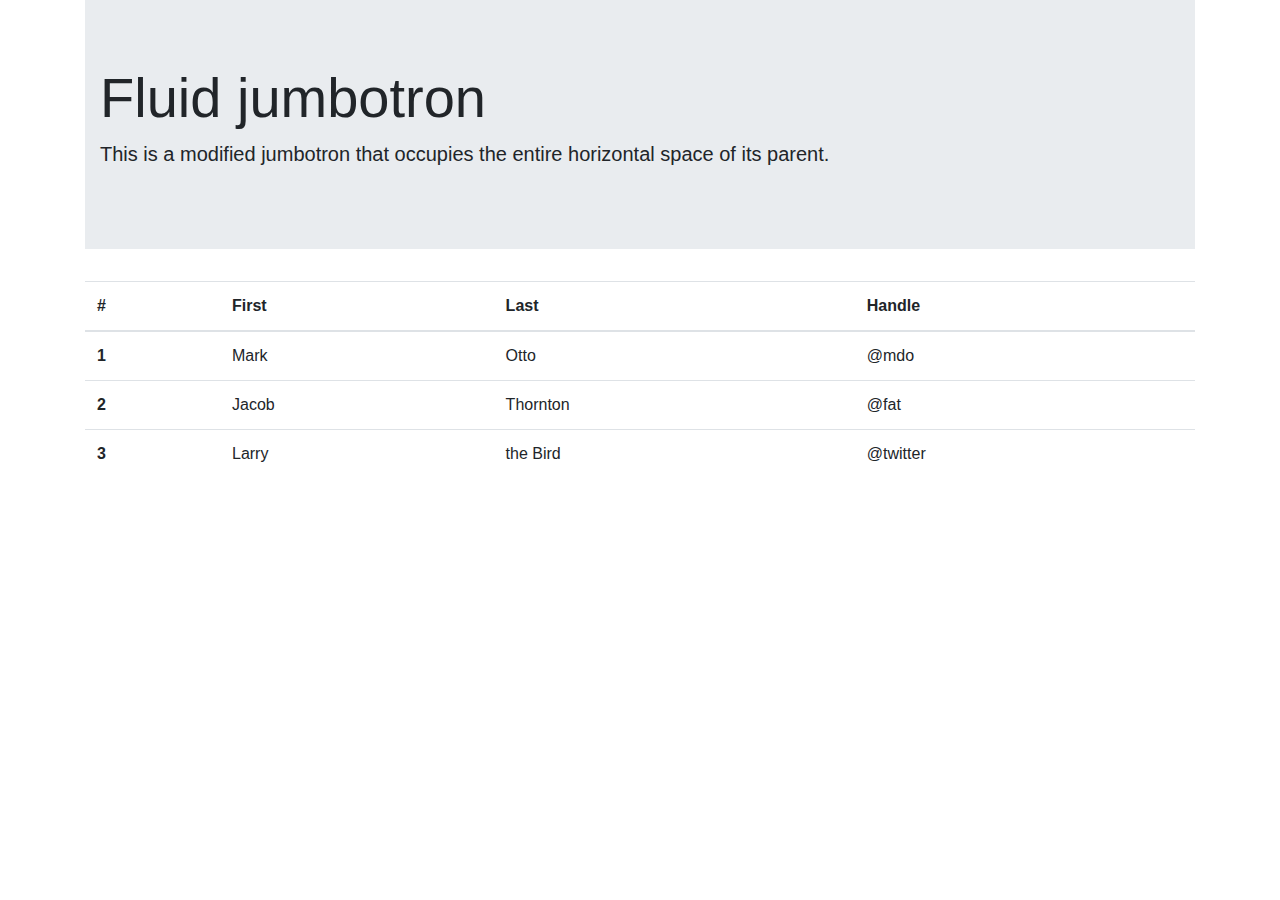
<file: list.html>
<!DOCTYPE html>
<html lang="en">
<head>
    <meta charset="UTF-8">
    <meta name="viewport" content="width=device-width, initial-scale=1.0">
    <meta http-equiv="X-UA-Compatible" content="ie=edge">
    <link
    rel="stylesheet"
    href="https://stackpath.bootstrapcdn.com/bootstrap/4.4.1/css/bootstrap.min.css"
    integrity="sha384-Vkoo8x4CGsO3+Hhxv8T/Q5PaXtkKtu6ug5TOeNV6gBiFeWPGFN9MuhOf23Q9Ifjh"
    crossorigin="anonymous">
<link
    rel="stylesheet"
    href="https://maxcdn.bootstrapcdn.com/font-awesome/4.7.0/css/font-awesome.min.css">
<link rel="stylesheet" href="style.css">
    <title>List</title>
</head>
<body>
    <div class="container">
      <div class="jumbotron jumbotron-fluid">
        <div class="container">
          <h1 class="display-4">Fluid jumbotron</h1>
          <p class="lead">This is a modified jumbotron that occupies the entire horizontal space of its parent.</p>
        </div>
      </div>
      <table class="table">
        <thead>
          <tr>
            <th scope="col">#</th>
            <th scope="col">First</th>
            <th scope="col">Last</th>
            <th scope="col">Handle</th>
          </tr>
        </thead>
        <tbody>
          <tr>
            <th scope="row">1</th>
            <td>Mark</td>
            <td>Otto</td>
            <td>@mdo</td>
          </tr>
          <tr>
            <th scope="row">2</th>
            <td>Jacob</td>
            <td>Thornton</td>
            <td>@fat</td>
          </tr>
          <tr>
            <th scope="row">3</th>
            <td>Larry</td>
            <td>the Bird</td>
            <td>@twitter</td>
          </tr>
        </tbody>
      </table>
    </div>
</body>
</html>
</file>
<file: style.css>
@import url('https://fonts.googleapis.com/css?family=Montserrat&display=swap');

.main {
    font-family: 'Montserrat', sans-serif;
}

.banner img{
    width: 100%;
    height: 400px;
}
</file>
